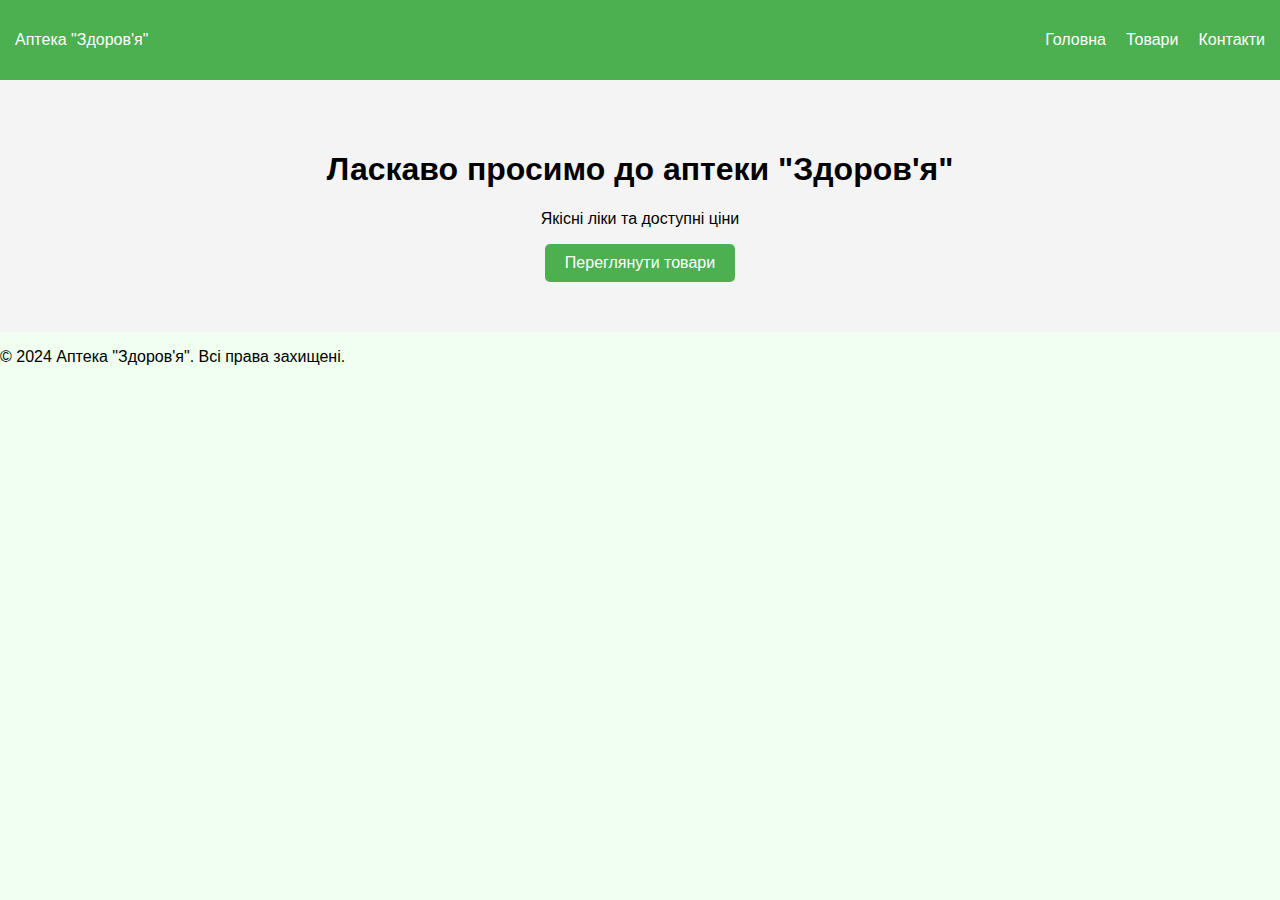
<file: index.html>
<!DOCTYPE html>
<html lang="uk">
<head>
    <meta charset="UTF-8">
    <meta name="viewport" content="width=device-width, initial-scale=1.0">
    <title>Аптека "Здоров'я"</title>
    <link rel="stylesheet" href="styles.css">
</head>
<body>

<header>
    <div class="logo">Аптека "Здоров'я"</div>
    <nav>
        <ul>
            <li><a href="index.html">Головна</a></li>
            <li><a href="products.html">Товари</a></li>
            <li><a href="contacts.html">Контакти</a></li>
        </ul>
    </nav>
</header>

<main>
    <section class="hero">
        <h1>Ласкаво просимо до аптеки "Здоров'я"</h1>
        <p>Якісні ліки та доступні ціни</p>
        <a href="products.html" class="btn">Переглянути товари</a>
    </section>
</main>

<footer>
    <p>© 2024 Аптека "Здоров'я". Всі права захищені.</p>
</footer>

</body>
</html>
</file>
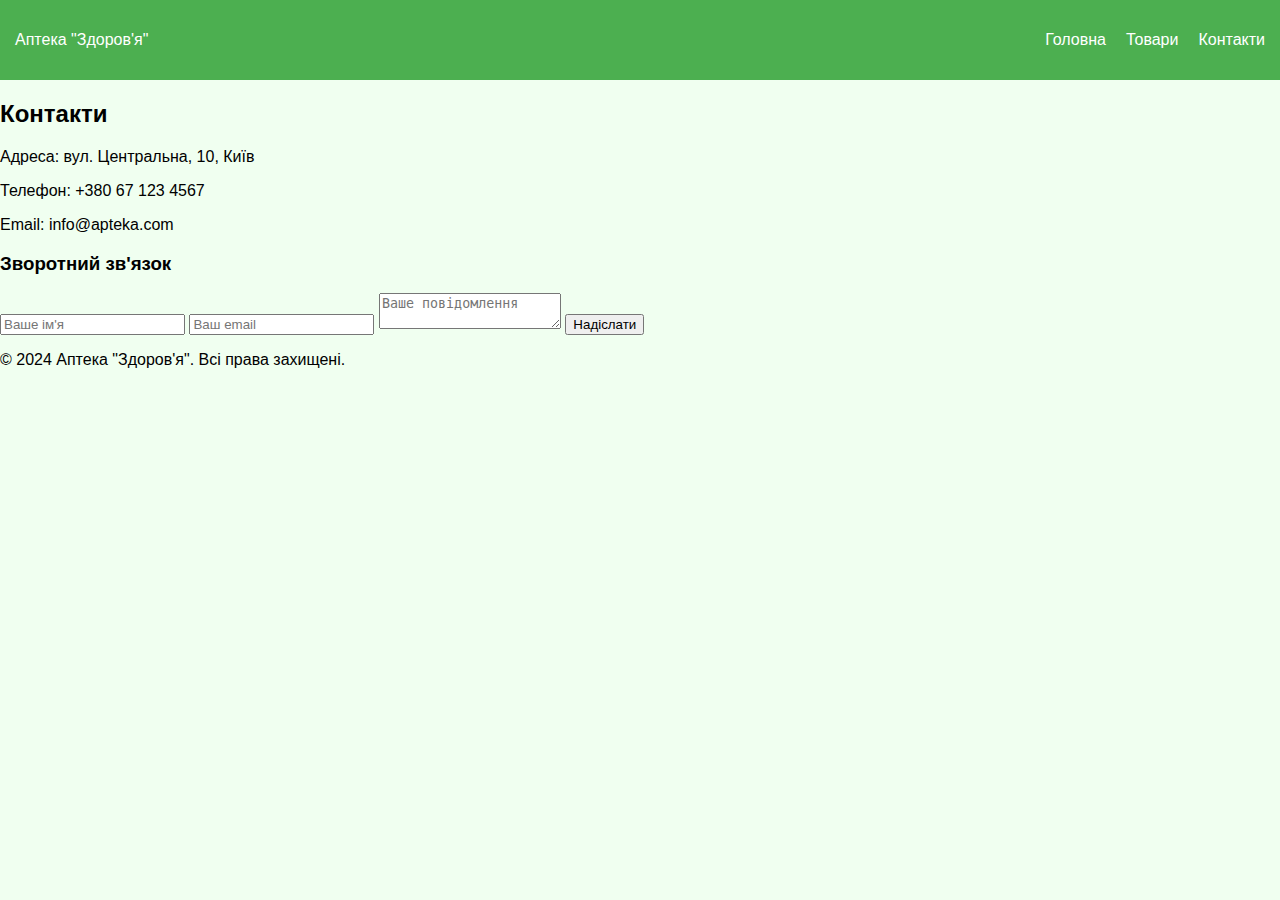
<file: contacts.html>
<!DOCTYPE html>
<html lang="uk">
<head>
    <meta charset="UTF-8">
    <meta name="viewport" content="width=device-width, initial-scale=1.0">
    <title>Контакти | Аптека "Здоров'я"</title>
    <link rel="stylesheet" href="styles.css">
</head>
<body>

<header>
    <div class="logo">Аптека "Здоров'я"</div>
    <nav>
        <ul>
            <li><a href="index.html">Головна</a></li>
            <li><a href="products.html">Товари</a></li>
            <li><a href="contacts.html">Контакти</a></li>
        </ul>
    </nav>
</header>

<main>
    <h2>Контакти</h2>
    <p>Адреса: вул. Центральна, 10, Київ</p>
    <p>Телефон: +380 67 123 4567</p>
    <p>Email: info@apteka.com</p>
    
    <h3>Зворотний зв'язок</h3>
    <form>
        <input type="text" placeholder="Ваше ім'я">
        <input type="email" placeholder="Ваш email">
        <textarea placeholder="Ваше повідомлення"></textarea>
        <button type="submit">Надіслати</button>
    </form>
</main>

<footer>
    <p>© 2024 Аптека "Здоров'я". Всі права захищені.</p>
</footer>

</body>
</html>
</file>
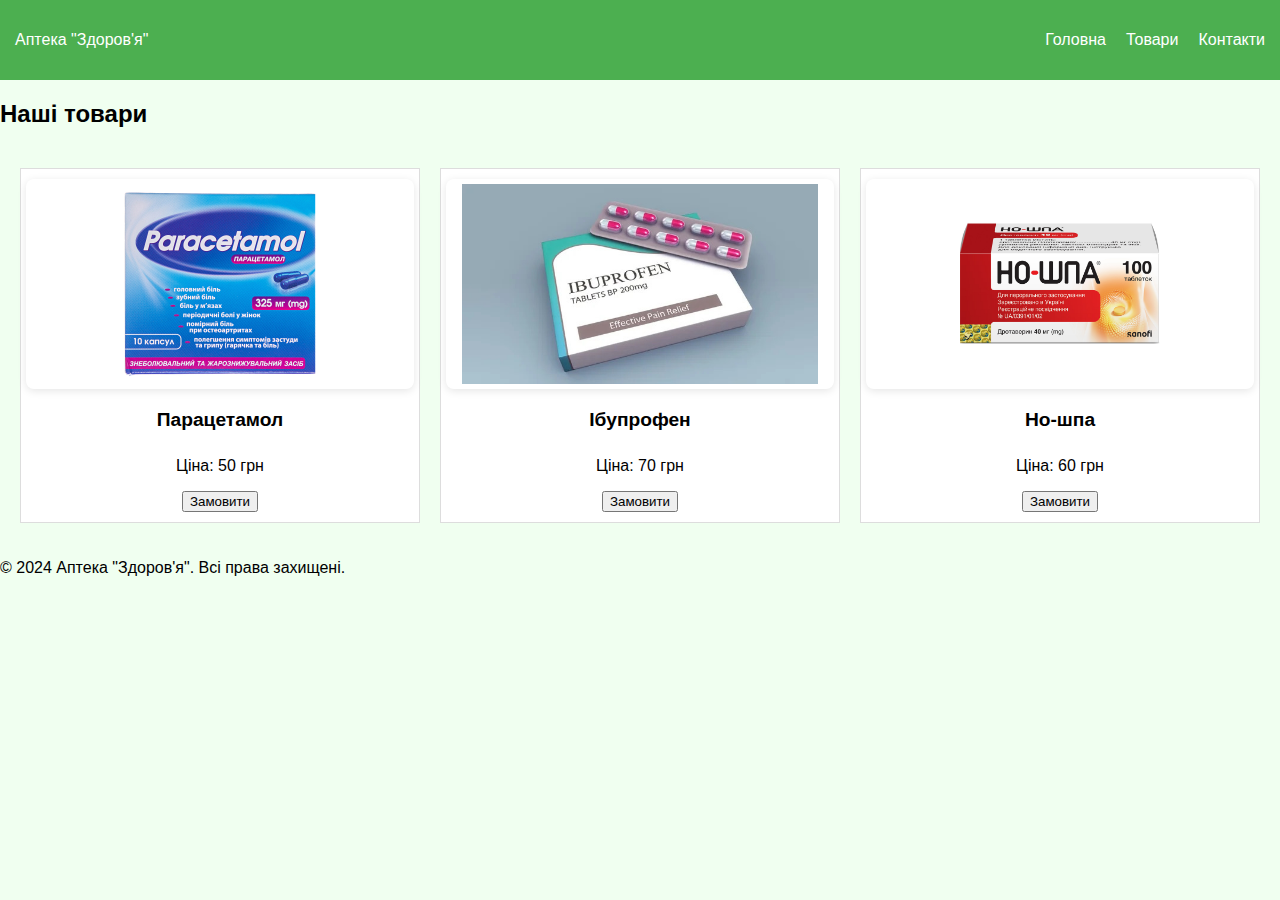
<file: products.html>
<!DOCTYPE html>
<html lang="uk">
<head>
    <meta charset="UTF-8">
    <meta name="viewport" content="width=device-width, initial-scale=1.0">
    <title>Товари | Аптека "Здоров'я"</title>
    <link rel="stylesheet" href="styles.css">
</head>
<body>

<header>
    <div class="logo">Аптека "Здоров'я"</div>
    <nav>
        <ul>
            <li><a href="index.html">Головна</a></li>
            <li><a href="products.html">Товари</a></li>
            <li><a href="contacts.html">Контакти</a></li>
        </ul>
    </nav>
</header>

<main>
    <h2>Наші товари</h2>
    <div class="product-grid">
        <div class="product">
            <img src="images/paracetamol.jpg" alt="Парацетамол">
            <h3>Парацетамол</h3>
            <p>Ціна: 50 грн</p>
            <button>Замовити</button>
        </div>
        <div class="product">
            <img src="images/ibuprofen.jpg" alt="Ібупрофен">
            <h3>Ібупрофен</h3>
            <p>Ціна: 70 грн</p>
            <button>Замовити</button>
        </div>
        <div class="product">
            <img src="images/noshpa.jpg" alt="Но-шпа">
            <h3>Но-шпа</h3>
            <p>Ціна: 60 грн</p>
            <button>Замовити</button>
        </div>
    </div>
</main>

<footer>
    <p>© 2024 Аптека "Здоров'я". Всі права захищені.</p>
</footer>

</body>
</html>
</file>
<file: styles.css>
body {
    background-color: #f0fff0;
    font-family: Arial, sans-serif;
    margin: 0;
    padding: 0;
}

header {
    display: flex;
    justify-content: space-between;
    align-items: center;
    background: #4CAF50;
    color: white;
    padding: 15px;
}

nav ul {
    list-style: none;
    display: flex;
    gap: 20px;
}

nav a {
    color: white;
    text-decoration: none;
}

nav a:hover {
    text-decoration: underline;
}
.hero {
    text-align: center;
    padding: 50px;
    background: #f4f4f4;
}

.btn {
    display: inline-block;
    padding: 10px 20px;
    background: #4CAF50;
    color: white;
    text-decoration: none;
    border-radius: 5px;
}


.product-grid {
    display: grid;
    grid-template-columns: repeat(auto-fit, minmax(200px, 1fr));
    gap: 20px;
    padding: 20px;
}

.product {
    background: #fff;
    padding: 10px;
    border: 1px solid #ddd;
    text-align: center;
    display: flex;
  flex-direction: column;
  align-items: center;
}

.product img {
    width: 100%;
  height: 200px;
  object-fit: contain;
  border-radius: 8px;
  background-color: white;
  padding: 5px;
  box-shadow: 0 2px 8px rgba(0,0,0,0.1);
  margin-bottom: 10px;
}

.product h3 {
    font-size: 1.2em;
    margin: 10px 0;
}
@media (max-width: 600px) {
    nav ul {
        flex-direction: column;
    }
    
    .product-grid {
        grid-template-columns: 1fr;
    }
}

#open-cart {
    background-color: #fff;
    color: #4CAF50;
    border: 2px solid #4CAF50;
    padding: 5px 10px;
    border-radius: 5px;
    cursor: pointer;
    font-weight: bold;
  }
  
    #open-cart:hover {
        background-color: #4CAF50;
        color: white;
    }
  .modal {
    display: none;
    position: fixed;
    z-index: 99;
    left: 0;
    top: 0;
    width: 100%;
    height: 100%;
    background: rgba(0, 0, 0, 0.6);
  }
  
  .modal-content {
    background: white;
    margin: 10% auto;
    padding: 20px;
    width: 90%;
    max-width: 500px;
    position: relative;
    border-radius: 10px;
    box-shadow: 0 0 20px rgba(0,0,0,0.3);
  }
  
  .modal-content input[type="number"] {
    width: 50px;
    margin: 0 10px;
  }
  
  .modal-content button {
    margin-left: 10px;
    background: #f44336;
    color: white;
    border: none;
    padding: 3px 8px;
    border-radius: 4px;
    cursor: pointer;
  }
  
    .modal-content button:hover {
        background: #d32f2f;
    }
  .close {
    position: absolute;
    top: 10px;
    right: 15px;
    font-size: 24px;
    cursor: pointer;
  }
    .close:hover {
        color: #f44336;
    }
</file>
